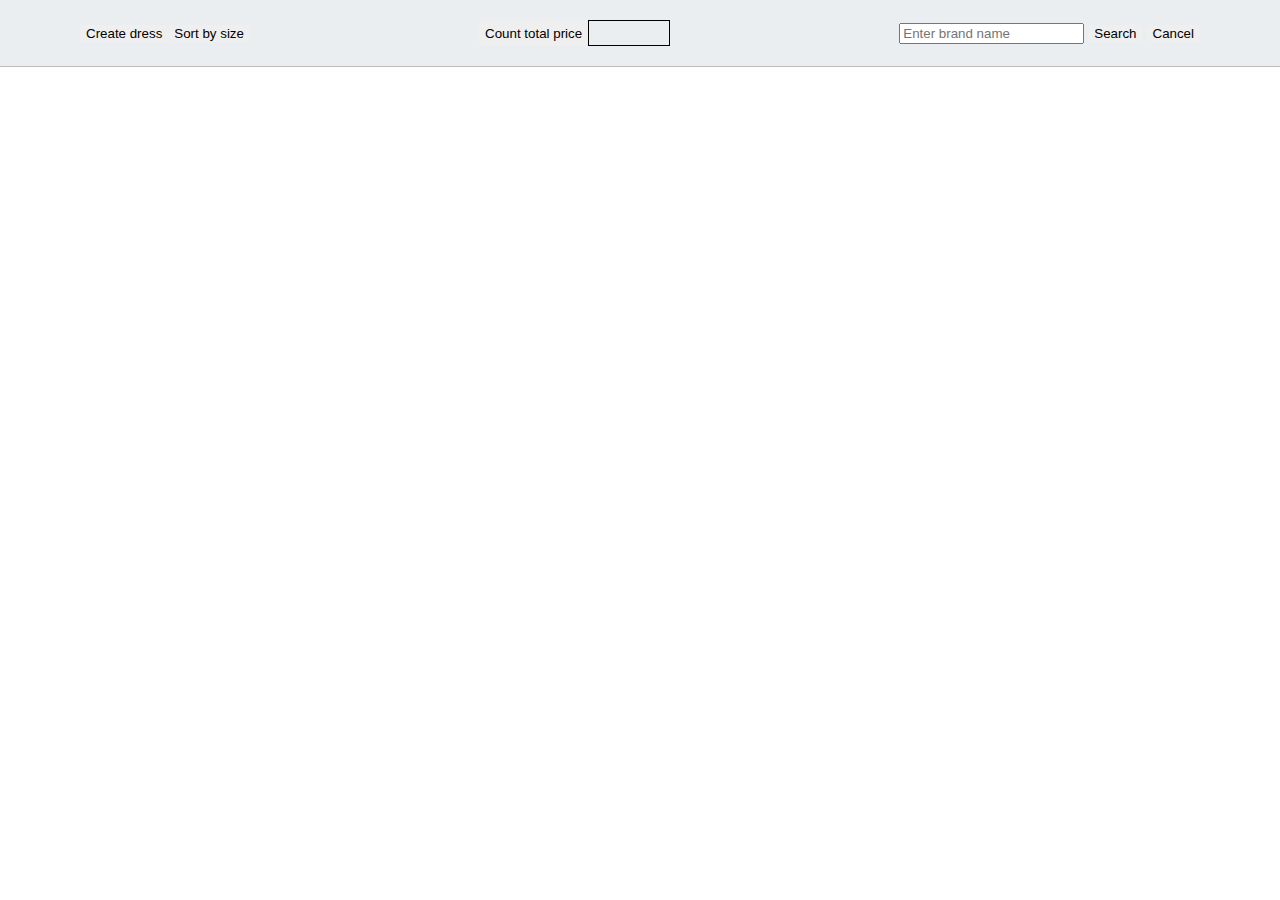
<file: index.html>
<!DOCTYPE html>
<html lang="en">

<head>
    <meta charset="UTF-8" />
    <meta name="viewport" content="width=device-width, initial-scale=1.0" />
    <title>Lab3</title>
    <link rel="stylesheet" href="css/style.css" />
    <!-- <script src="https://cdnjs.cloudflare.com/ajax/libs/uuid/8.2.0/uuid.min.js"></script> -->
</head>

<body>
    <header>
        <div class="container">
            <nav class="nav__container">
                <div class="nav__header">
                    <button class="button nav__create">
              <a class="nav__create" href="create.html">Create dress</a>
              <button class="button nav__sort" id="sort-button">
                Sort by size
              </button>
                    </button>
                </div>

                <div class="nav__configuration">
                    <button class="button nav__count" id="count-button">
              Count total price
            </button>
                    <div id="count-price" class="nav__counter"></div>
                </div>

                <form class="nav__search" id="search-form">
                    <input class="nav__search-input" type="text" id="search-input" placeholder="Enter brand name" />
                    <button id="search-button" class="button nav__button" type="submit">
              Search
            </button>
                    <button id="cancel-button" class="button nav__button" type="submit">
              Cancel
            </button>
                </form>
            </nav>
        </div>
    </header>

    <section>
        <ul class="item__container" id="items-container"></ul>
    </section>

    <script type="module" src="js/index.js"></script>
</body>

</html>
</file>
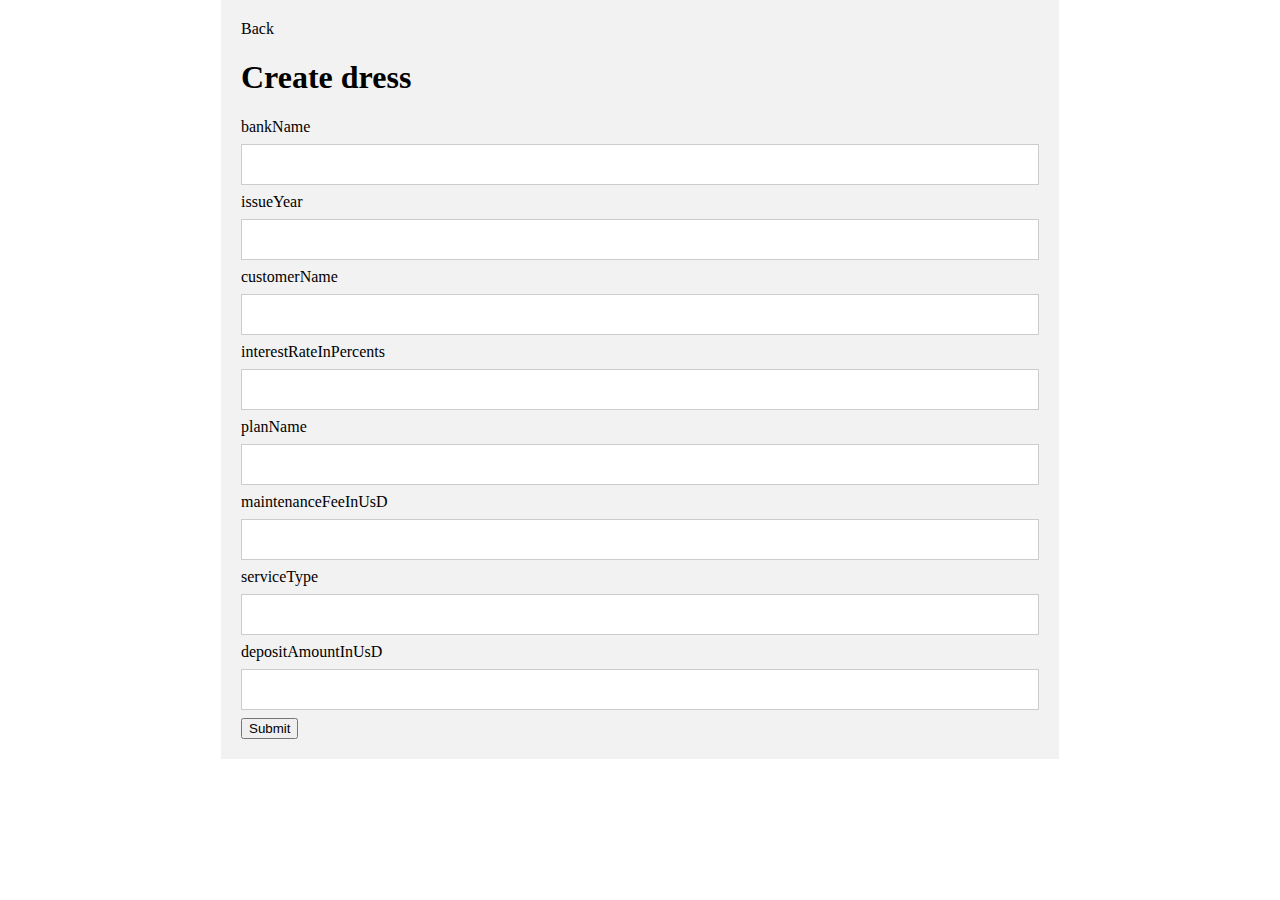
<file: create.html>
<!DOCTYPE html>
<html lang="en">

<head>
    <meta charset="UTF-8" />
    <meta name="viewport" content="width=device-width, initial-scale=1.0" />
    <title>Create</title>
    <link rel="stylesheet" href="css/style.css" />
</head>

<body>
    <div class="container">
        <div class="creation__container">
            <a href="index.html">Back</a>

            <form id="form">
                <h1>Create dress</h1>
                <label for="input">bankName</label>
                <input class="creation__input" type="text" id="bankName-input" />
                <label for="input">issueYear</label>
                <input class="creation__input" type="number" id="issueYear-input" />
                <label for="input">customerName</label>
                <input class="creation__input" type="text" id="customerName-input" />
                <label for="input">interestRateInPercents</label>
                <input class="creation__input" type="number" id="interestRateInPercents-input" />
                <label for="input">planName</label>
                <input class="creation__input" list="planName" id="planName-input" />
                <label for="input">maintenanceFeeInUsD</label>
                <input class="creation__input" list="number" id="maintenanceFeeInUsD-input" />
                <label for="input">serviceType</label>
                <input class="creation__input" list="serviceType" id="serviceType-input" />
                <label for="input">depositAmountInUsD</label>
                <input class="creation__input" list="number" id="depositAmountInUsD-input" />

                <button id="submit-button" type="submit">Submit</button>
            </form>


            <datalist id="planName">
          <option value="silver"></option>
          <option value="gold"></option>
          <option value="platinum"></option>
        </datalist>

            <datalist id="serviceType">
          <option value="investmnent"></option>
          <option value="commercial"></option>
        </datalist>

        </div>
    </div>
    <script type="module" src="js/create.js"></script>
</body>

</html>
</file>
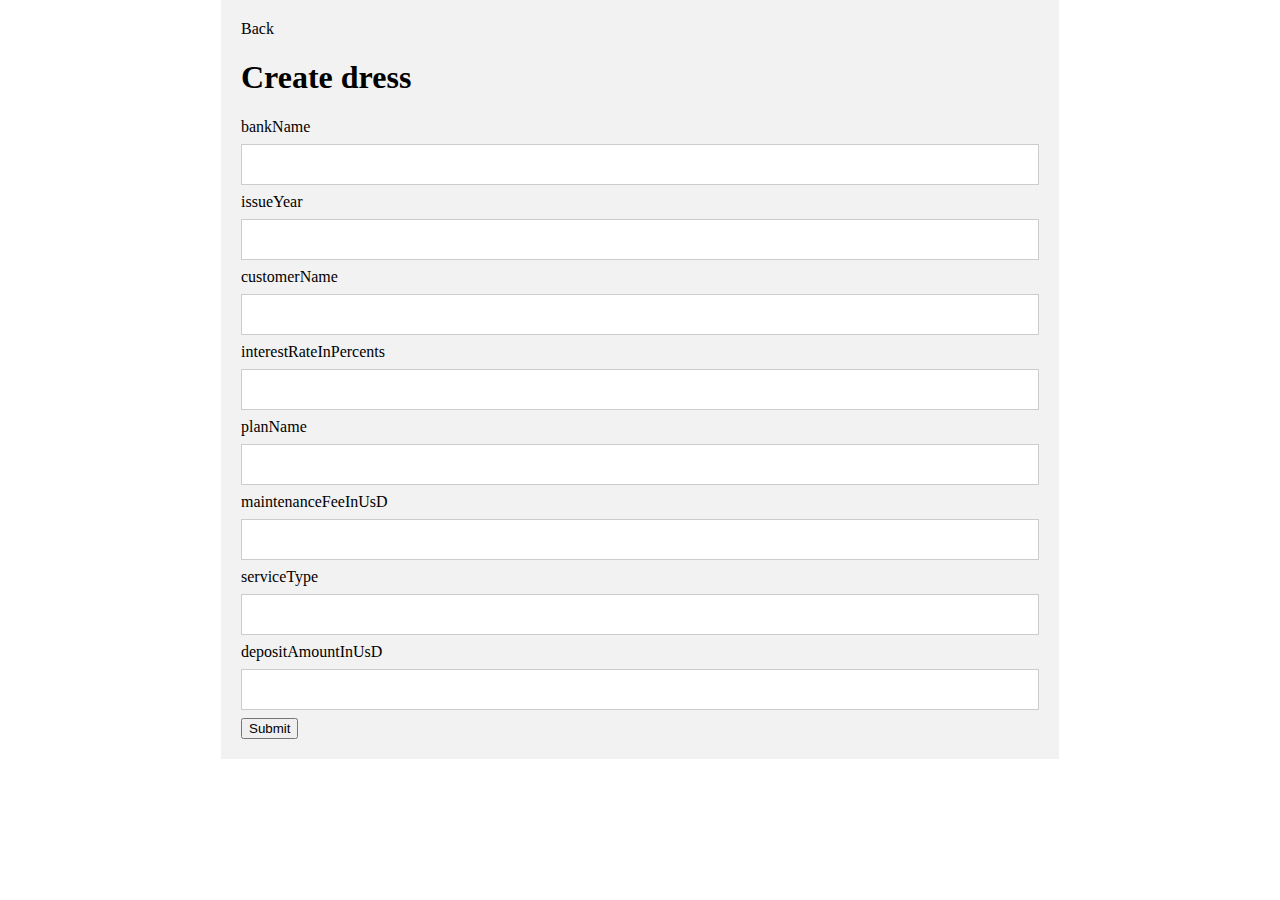
<file: edit.html>
<!DOCTYPE html>
<html lang="en">

<head>
    <meta charset="UTF-8" />
    <meta name="viewport" content="width=device-width, initial-scale=1.0" />
    <title>Edit</title>
    <link rel="stylesheet" href="css/style.css" />
</head>

<body>
    <div class="container">
        <div class="edit__container">
            <a href="index.html">Back</a>
            <form id="form">
                <h1>Create dress</h1>
                <label for="input">bankName</label>
                <input class="creation__input" type="text" id="bankName-input" />
                <label for="input">issueYear</label>
                <input class="creation__input" type="number" id="issueYear-input" />
                <label for="input">customerName</label>
                <input class="creation__input" type="text" id="customerName-input" />
                <label for="input">interestRateInPercents</label>
                <input class="creation__input" type="number" id="interestRateInPercents-input" />
                <label for="input">planName</label>
                <input class="creation__input" list="planName" id="planName-input" />
                <label for="input">maintenanceFeeInUsD</label>
                <input class="creation__input" list="number" id="maintenanceFeeInUsD-input" />
                <label for="input">serviceType</label>
                <input class="creation__input" list="serviceType" id="serviceType-input" />
                <label for="input">depositAmountInUsD</label>
                <input class="creation__input" list="number" id="depositAmountInUsD-input" />

                <button id="submit-button" type="submit">Submit</button>
            </form>


            <datalist id="planName">
          <option value="silver"></option>
          <option value="gold"></option>
          <option value="platinum"></option>
        </datalist>

            <datalist id="serviceType">
          <option value="investmnent"></option>
          <option value="commercial"></option>
        </datalist>

        </div>
    </div>
    <script type="module" src="js/edit.js"></script>
</body>

</html>
</file>
<file: css/style.css>
@import "global.css";
@import "nav.css";
@import "item.css";
@import "forms.css";
</file>
